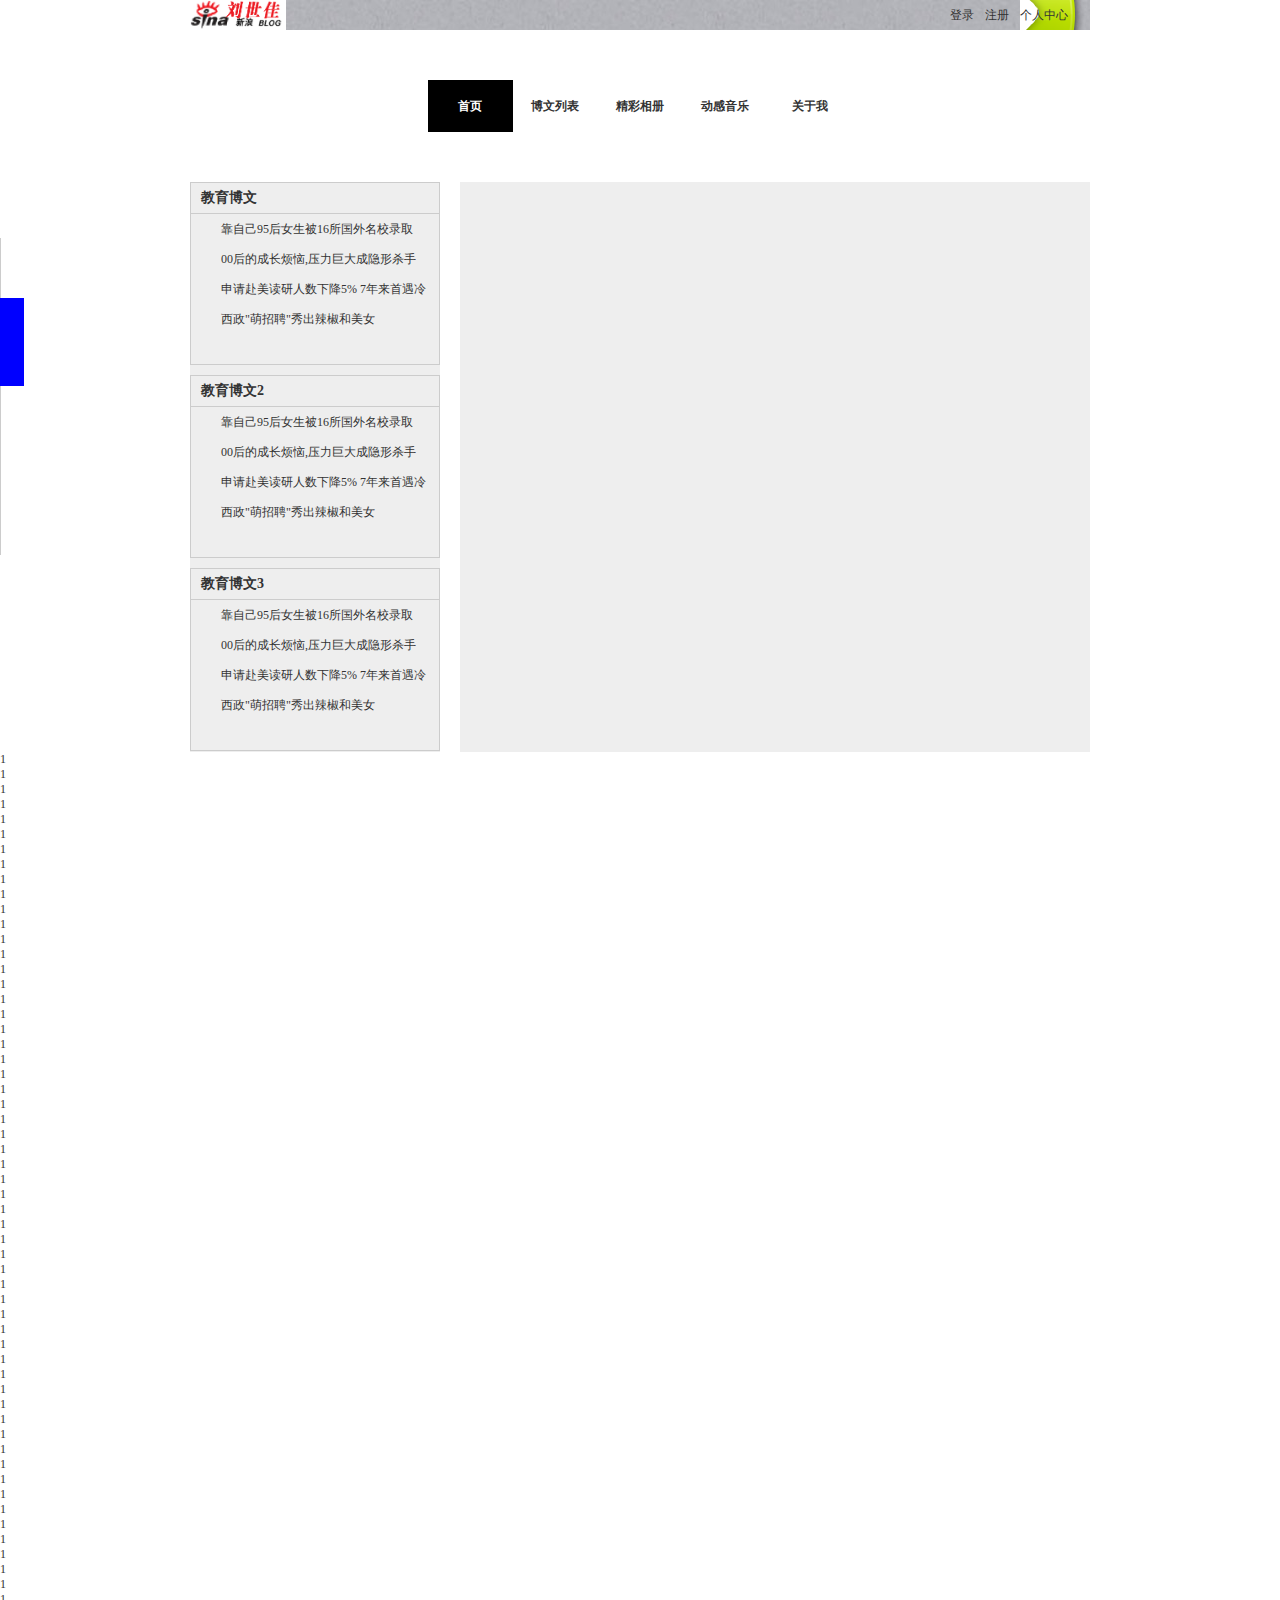
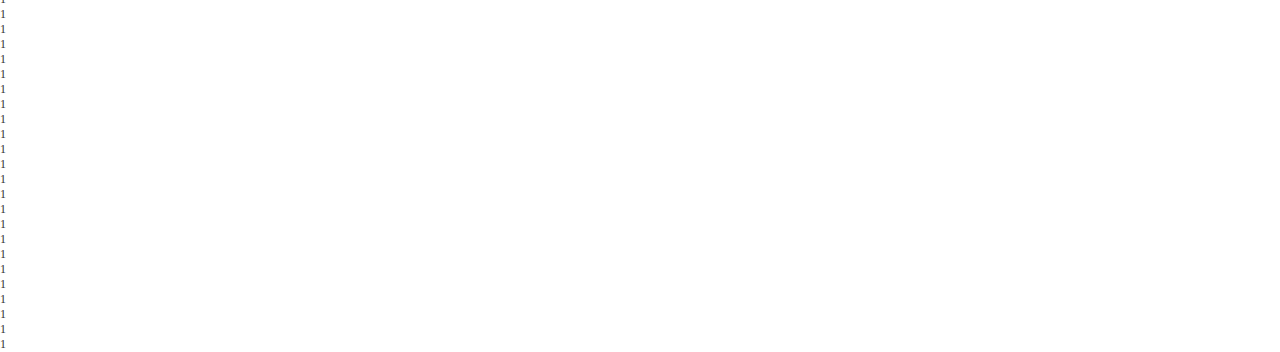
<file: boke/index.html>
<!DOCTYPE html>
<html>
<head>
<meta charset="UTF-8">
	<title>博客前端1</title>
	<script type="text/javascript" src="../tool.js"></script>
	<script type="text/javascript" src="../base.js"></script>
	<script type="text/javascript" src="base_drag.js"></script>
	<script type="text/javascript" src="index.js"></script>
	<link rel="stylesheet" type="text/css" href="style.css">
</head>
<body>

<div id="header">
	<div class="logo"><img src="img/logo.jpeg" alt=""></div>
	<div class="member">个人中心
		<ul class="member_ul">
			<li><a href="#">设置</a></li>
			<li><a href="#">焕肤</a></li>
			<li><a href="#">帮助</a></li> 
			<li><a href="#">退出</a></li>
		</ul>
	</div>
	<div class="reg">注册</div>
	<div class="login">登录</div>
</div>

<div id="reg">
	<h2><img src="img/back.png" alt="" class="close" />Member Register</h2>
	<form name="reg">
	<dl>
		<dd>用&emsp;&emsp;户&emsp;&emsp;名:
			<input type="text" name="user" class="text">
			<span class="info info_user">请输入用户名,2~20位,由字母,数字和下划线组成!</span>
			<span class="error error_user">输入不合法,请重新输入!</span>
			<span class="succ succ_user">可用 </span>
		</dd>
		<dd>密&emsp;&emsp;&emsp;&emsp;&emsp;&emsp;&emsp;&emsp;码:
			<input type="password" name="pass" class="text">
			<span class="info info_pass">
				<p>安全级别:
					<strong class="s s1">■</strong>
					<strong class="s s2">■</strong>
					<strong class="s s3">■</strong>
					<strong class="s s4" style="font-weight: normal;">低</strong>
				</p>
				<p><strong class="q1" style="font-weight: normal;">○</strong>
					6-20个字符</p>
				<p><strong class="q2" style="font-weight: normal;">○</strong>
					只能包含大小写字母、数字和非空格字符</p>
				<p><strong class="q3" style="font-weight: normal;">○</strong>
					大小写字母、数字、非空格字符两种以上</p>
			</span>
			<span class="error error_pass">输入不合法,请重新输入!</span>
			<span class="succ succ_pass">可用 </span>
		</dd>
		<dd>密码确认:
			<input type="password" name="notpass" class="text">
			<span class="info info_notpass">请再一次输入密码!</span>
			<span class="error error_notpass">密码不一致,请重新输入!</span>
			<span class="succ succ_notpass">可用 </span>
		</dd>
		<dd><span style="vertical-align: -2px">提&emsp;&emsp;&emsp;&emsp;&emsp;&emsp;&emsp;&emsp;问:</span>
			<select name="ques">
				<option value="0">----请选择----</option>
				<option value="1">--您最喜欢吃的菜</option>
				<option value="2">--您的狗狗的名字</option>
				<option value="3">--您的出生地</option>
				<option value="4">--您最喜欢的明星</option>
			</select>
		</dd>
		<dd>回&emsp;&emsp;&emsp;&emsp;&emsp;&emsp;&emsp;&emsp;答:
			<input type="text" name="ans" class="text">
			<span class="info info_ans">请输入回答2-32位!</span>
			<span class="error error_ans">回答不合法,请重新输入!</span>
			<span class="succ succ_ans">可用 </span>
		</dd>
		<dd>电子邮件:
			<input type="text" name="email" class="text">
			<span class="info info_email">请输入回合法的电子邮箱!</span>
			<span class="error error_email">邮箱地址不合法,请重新输入!</span>
			<span class="succ succ_email">可用 </span>
		</dd>
		<dd class="birthday"><span style="vertical-align: -2px">生&emsp;&emsp;&emsp;&emsp;&emsp;&emsp;&emsp;&emsp;日:</span>
			<select name="year">
				<option value="0">--请选择--</option>
			</select>年
			<select name="month">
				<option value="0">--请选择--</option>
			</select>月
			<select name="day">
				<option value="0">--请选择--</option>
			</select>日
		</dd>
		<dd style="height: 105px;"><span style="vertical-align: 85px">备&emsp;&emsp;&emsp;&emsp;&emsp;&emsp;&emsp;&emsp;注:</span>
			<textarea name="ps"></textarea>
		</dd>
		<dd style="padding: 0 0 0 320px;">还可以输入200字!</dd>
		<dd style="padding: 0 0 0 80px;"><input type="button" class="submit"></dd>
	</dl>
	</form>
</div>

<div id="login">
	<h2><img src="img/back.png" alt="" class="close" />WEB LOGIN</h2>
	<div class="user">JSoCount:<input type="text" name="user" class="text"></div>
	<div class="pass">Password: <input type="password" name="pass" class="text"></div>
	<div class="button"><input type="button" value="" class="submit"></div>
	<div class="other">For New User | Forget the Password</div>
</div>

<div id="nav">
	<ul class="about">
		<li></li>
		<li></li>
		<li></li>
		<li></li>
		<li></li>
	</ul>
	<ul class="black">
		<li>首页</li>
		<li>博文列表</li>
		<li>精彩相册</li>
		<li>动感音乐</li>
		<li>关于我</li>
	</ul>
	<div class="nav_bg">
		<ul class="white">
			<li>首页</li>
			<li>博文列表</li>
			<li>精彩相册</li>
			<li>动感音乐</li>
			<li>关于我</li>
		</ul>
	</div>
</div>
<div id="main">
	<div id="sidebar">
		<h2>教育博文</h2>
		<ul>
			<li><a href="###">
				靠自己95后女生被16所国外名校录取
			</a> </li>
			<li><a href="###">
				00后的成长烦恼,压力巨大成隐形杀手
			</a> </li>
			<li><a href="###">
				申请赴美读研人数下降5% 7年来首遇冷
			</a> </li>
			<li><a href="###">
				西政"萌招聘"秀出辣椒和美女
			</a> </li>
			<li><a href="###">

			</a> </li>
		</ul>
		<h2>教育博文2</h2>
		<ul>
			<li><a href="###">
				靠自己95后女生被16所国外名校录取
			</a> </li>
			<li><a href="###">
				00后的成长烦恼,压力巨大成隐形杀手
			</a> </li>
			<li><a href="###">
				申请赴美读研人数下降5% 7年来首遇冷
			</a> </li>
			<li><a href="###">
				西政"萌招聘"秀出辣椒和美女
			</a> </li>
			<li><a href="###">

			</a> </li>
		</ul>
		<h2>教育博文3</h2>
		<ul>
			<li><a href="###">
				靠自己95后女生被16所国外名校录取
			</a> </li>
			<li><a href="###">
				00后的成长烦恼,压力巨大成隐形杀手
			</a> </li>
			<li><a href="###">
				申请赴美读研人数下降5% 7年来首遇冷
			</a> </li>
			<li><a href="###">
				西政"萌招聘"秀出辣椒和美女
			</a> </li>
			<li><a href="###">

			</a> </li>
		</ul>
	</div>
	<div id="index">

	</div>
</div>
<div id='share'>
	<h2>分享到</h2>
	<ul>
		<li><a href="###" class="a">一键分享</a></li>
		<li><a href="###" class="b">新浪微博</a></li>
		<li><a href="###" class="c">人人网</a></li>
		<li><a href="###" class="d">百度相册</a></li>
		<li><a href="###" class="e">腾讯朋友</a></li>
		<li><a href="###" class="f">豆瓣网</a></li>
		<li><a href="###" class="g">百度新首页</a></li>
		<li><a href="###" class="h">和讯微博</a></li>
		<li><a href="###" class="i">QQ空间</a></li>
		<li><a href="###" class="j">百度搜藏</a></li>
		<li><a href="###" class="k">腾讯微博</a></li>
		<li><a href="###" class="l">开心网</a></li>
		<li><a href="###" class="m">百度贴吧</a></li>
		<li><a href="###" class="n">搜狐微博</a></li>
		<li><a href="###" class="o">QQ好友</a></li>
		<li><a href="###" class="p">更多...</a></li>
	</ul>
	<div class="share_footer">
		<a href="###">百度分享</a>
		<span></span>
	</div>
</div>

<div id="screen"></div>

<div id="test" style="clear: both"></div>



<p>1</p><p>1</p><p>1</p><p>1</p><p>1</p><p>1</p><p>1</p><p>1</p>
<p>1</p><p>1</p><p>1</p><p>1</p><p>1</p><p>1</p><p>1</p><p>1</p>
<p>1</p><p>1</p><p>1</p><p>1</p><p>1</p><p>1</p><p>1</p><p>1</p>
<p>1</p><p>1</p><p>1</p><p>1</p><p>1</p><p>1</p><p>1</p><p>1</p>
<p>1</p><p>1</p><p>1</p><p>1</p><p>1</p><p>1</p><p>1</p><p>1</p>
<p>1</p><p>1</p><p>1</p><p>1</p><p>1</p><p>1</p><p>1</p><p>1</p>
<p>1</p><p>1</p><p>1</p><p>1</p><p>1</p><p>1</p><p>1</p><p>1</p>
<p>1</p><p>1</p><p>1</p><p>1</p><p>1</p><p>1</p><p>1</p><p>1</p>
<p>1</p><p>1</p><p>1</p><p>1</p><p>1</p><p>1</p><p>1</p><p>1</p>
<p>1</p><p>1</p><p>1</p><p>1</p><p>1</p><p>1</p><p>1</p><p>1</p>


</body>
</html>
</file>
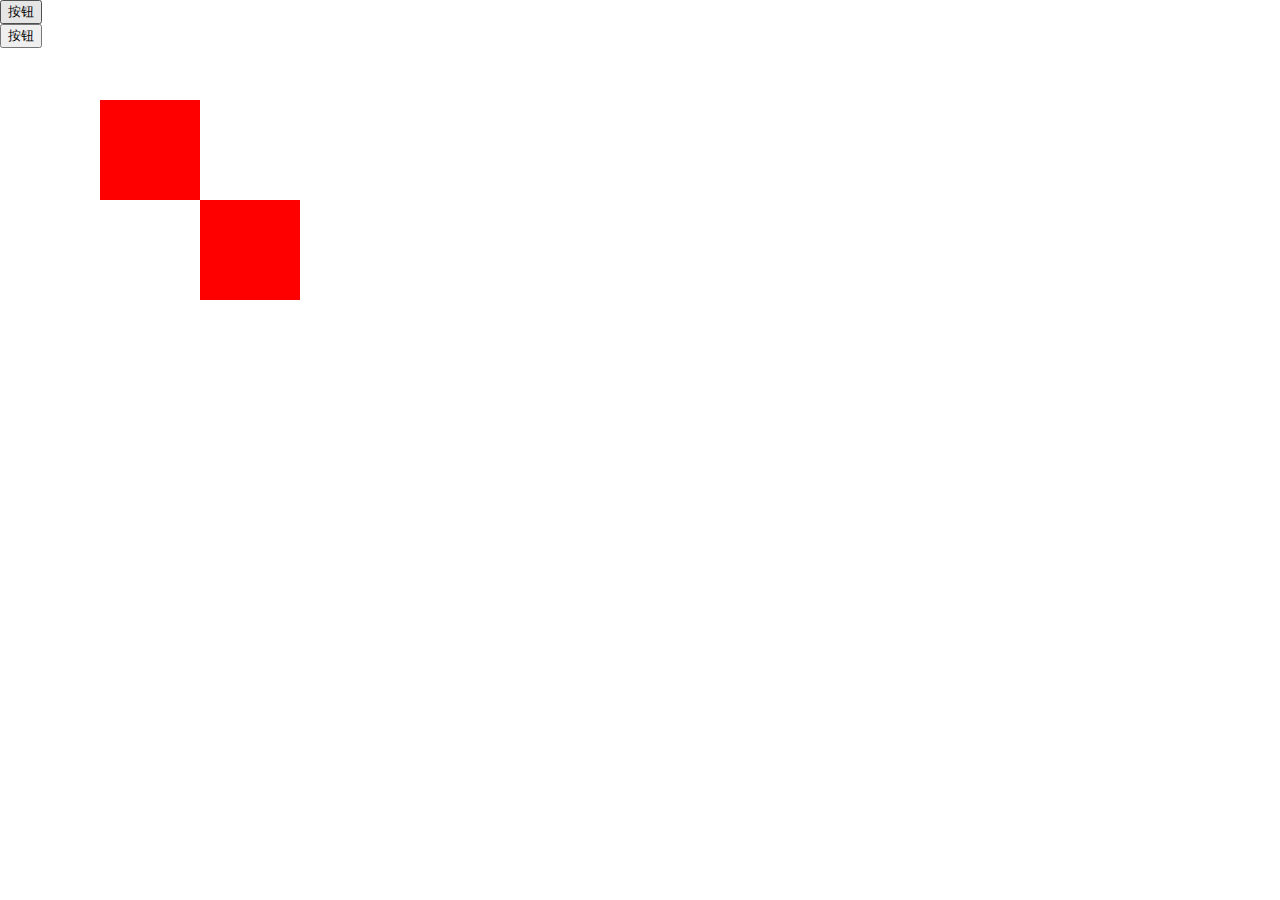
<file: boke/demo.html>
<!DOCTYPE html>
<html>
<head>
<meta charset="UTF-8">
	<title>博客前端1</title>
	<script type="text/javascript" src="../tool.js"></script>
	<script type="text/javascript" src="../base.js"></script>
	<script type="text/javascript" src="demo.js"></script>
	<link rel="stylesheet" type="text/css" href="demo.css">
</head>
<body>

<input id="button" type="button" value="按钮"><br>
<input id="button2" type="button" value="按钮">

<div id="box"></div>
<div id="pox"></div>

</body>
</html>
</file>
<file: boke/style.css>
body{
	margin: 0;
	padding: 0;
	font-size: 12px;
	color: #333;
	background: #fff;
}
ul,dl,dd,h2,p,form{
	margin: 0;
	padding: 0;
}
ul li{
	list-style-type: none;
}
#header{
	width: 900px;
	height: 30px;
	background: url(img/header_bg.jpg);
	margin: 0 auto;
}
#header .logo{
	width: 100px;
	height: 30px;
	float: left;
}
#header .logo img{
	height: 30px;
	display: block;
}
#header .member{
	width: 70px;
	height: 30px;
	line-height: 30px;
	float: right;
	background: url(img/arrow_right.png) no-repeat right center;
	cursor: pointer;
	position: relative;
}
#header ul{
	position: absolute;
	top: 30px;
	left: -20px;
	background: #FBF7E1;
	width: 100px;
	height: 0px;
	border: 1px solid #999;
	border-top: none;
	padding: 10px 0 0 0;
	display: none;
	overflow: hidden;
	opacity: 0;
	-ms-filter: progid:DXImageTransform.Microsoft.Alpha(Opacity=0);
	filter: progid:DXImageTransform.Microsoft.Alpha(Opacity=0);
}
#header ul li{
	height: 25px;
	line-height: 25px;
	text-indent: 20px;
	letter-spacing: 1px;
}
#header ul li a{
	display: block;
	text-decoration: none;
	color: #333;
	background: url(img/arrow_right.png) no-repeat left center;
}
#header ul li a:hover{
	background: #fc0;
}
#header .login,#header .reg{
	float: right;
	width: 35px;
	height: 30px;
	line-height: 30px;
	cursor: pointer;
}
#screen{
	position: absolute;
	left: 0;
	top: 0;
	width: 500px;
	height: 500px;
	background: #000;
	z-index: 9998;
	opacity: 0;
	display: none;
}
#login{
	width: 350px;
	height: 250px;
	border: 1px solid #ccc;
	position: absolute;
	display: none;
	z-index: 9999;
	background: #fff;
}
#login h2{
	text-align: center;
	line-height: 40px;
	height: 40px;
	font-size: 14px;
	letter-spacing: 1px;
	color: #666;
	margin: 0;
	padding: 0;
	border-bottom: 1px solid #ccc;
	cursor: move;
}
#login h2 img{
	width: 20px;
	height: 20px;
	float: right;
	position: relative;
	top: 10px;
	right: 8px;
	cursor: pointer;
}
#reg{
	width: 650px;
	height: 550px;
	border: 1px solid #ccc;
	position: absolute;
	z-index: 9999;
	background: #fff;
	top: 10px;
	left: 200px;
	display: none;
}
#reg h2{
	text-align: center;
	line-height: 40px;
	height: 40px;
	font-size: 14px;
	letter-spacing: 1px;
	color: #666;
	margin: 0;
	padding: 0;
	border-bottom: 1px solid #ccc;
	cursor: move;
}
#reg h2 img{
	width: 20px;
	height: 20px;
	float: right;
	position: relative;
	top: 10px;
	right: 8px;
	cursor: pointer;
}
#reg dl{
	margin: 20px;
	padding: 0 0 20px 0;
	font-size: 14px;
	color: #666;
	padding: 0 0 0 10px;
	position: relative;
}
#reg dl dd{
	height: 30px;
	padding: 5px 0;
}
#reg dl dd input.text,#reg dl dd select{
	width: 200px;
	height: 25px;
	border: 1px solid #ccc;
	background: #fff;
	font-size: 14px;
	color: #999;
}
#reg dl dd select{
	width: 202px;
}
#reg dl dd.birthday select{
	width: 100px;
}
#reg dl dd textarea{
	width: 360px;
	height: 100px;
	background: #fff;
	border: 1px solid #ccc;
}
#reg dl dd input.submit{
	width: 143px;
	height: 33px;
	/*background: url("img/") no-repeat;*/
	background: orange;
	border: none;
	cursor: pointer;
}
#reg dl dd span.info,#reg dl dd span.error,#reg dl dd span.succ{
	display: block;
	font-size: 12px;
	color: #333;
	width: 165px;
	height: 32px;
	line-height: 32px;
	padding: 0 0 0 35px;
	position: absolute;
	display: none;
}
#reg dl dd span.info{
	/*background: url("img/reg_info.png") no-repeat;*/
}
#reg dl dd span.error{
	/*background: url("img/reg_error.png") no-repeat;*/
}
#reg dl dd span.succ{
	height: 14px;
	line-height: 14px;
	/*background: url("img/reg_succ.png") no-repeat;*/
	padding: 0 0 0 20px;
	color: green;
}
#reg dl dd span.info_user{
	top: 3px;
	height: 43px;
	left: 295px;
	line-height: 18px;
	padding-top: 7px;
	/*background: url("img/reg_info2.png") no-repeat;*/
	letter-spacing: 1px;
}
#reg dl dd span.error_user{
	top: 3px;
	left: 295px;
}
#reg dl dd span.succ_user{
	top: 12px;
	left: 295px;
}
#reg dl dd span.info_pass{
	width: 244px;
	height: 102px;
	padding: 4px 0 0 16px;
	top: 5px;
	left: 295px;
	background: #FBF7E1;
}
#reg dl dd span.info_pass p{
	height: 25px;
	line-height: 25px;
	color: #666;
}
#reg dl dd span.info_pass p.s{
	color: #ccc;
}
#reg dl dd span.error_pass{
	top: 43px;
	left: 295px;
}
#reg dl dd span.succ_pass{
	top: 52px;
	left: 295px;
}
#reg dl dd span.info_notpass{
	width: 244px;
	padding: 4px 0 0 16px;
	top: 83px;
	left: 295px;
	background: #FBF7E1;
}
#reg dl dd span.error_notpass{
	top: 83px;
	left: 295px;
}
#reg dl dd span.succ_notpass{
	top: 92px;
	left: 295px;
}
#reg dl dd span.info_ans{
	width: 244px;
	padding: 4px 0 0 16px;
	top: 163px;
	left: 295px;
	background: #FBF7E1;
}
#reg dl dd span.error_ans{
	top: 163px;
	left: 295px;
}
#reg dl dd span.succ_ans{
	top: 172px;
	left: 295px;
}
#reg dl dd span.info_email{
	width: 244px;
	padding: 4px 0 0 16px;
	top: 203px;
	left: 295px;
	background: #FBF7E1;
}
#reg dl dd span.error_email{
	top: 203px;
	left: 295px;
}
#reg dl dd span.succ_email{
	top: 212px;
	left: 295px;
}
#login div.user, #login div.pass{
	font-size: 14px;
	color: #666;
	padding: 10px 0;
	text-align: center;
}
#login input.text{
	width: 200px;
	height: 25px;
	border: 1px solid #ccc;
	background: #fff;
	font-size: 14px;
}
#login .button{
	text-align: center;
	padding: 10px 0;
	/*background: url(img/login.jpg) repeat-x repeat-y;*/
}
#login input.submit{
	width: 107px;
	height: 30px;
	border: none;
	cursor: pointer;
}
#login .other{
	float: right;
	padding: 30px 15px;
}
#nav{
	width: 465px;
	height: 52px;
	/*background: url(img/nav_bg.png) no-repeat;*/
	margin: 50px auto 0 auto;
	position: relative;
	cursor: pointer;
}
#nav ul{
	height: 52px;
	cursor: pointer;
	position: absolute;
}
#nav ul.black{
	left: 20px;
	color: #333;
	z-index: 1;
}
#nav ul.white{
	width: 425px;
	z-index: 3;
	color: #fff;
}
#nav ul.about{
	z-index: 4;
	left: 20px;
	cursor: pointer;
	background: red;
	opacity: 0;
	filter: alpha(opacity=0);
}
#nav .nav_bg{
	/*display: block;*/
	width:85px;
	height: 52px;
	left: 20px;
	/*background: url("img/");*/
	background: #000;
	position: absolute;
	top: 0px;
	z-index: 2;
	/*opacity: 0.5;*/
	/*filter: alpha(opacity=50);*/
	overflow: hidden;
}
#nav ul li{
	width: 85px;
	height: 52px;
	line-height: 52px;
	text-align: center;
	font-weight: bold;
	float: left;
	cursor: pointer;
	font-weight: bold;
}
#main{
	width: 900px;
	margin: 50px auto;
}
#sidebar{
	width: 250px;
	height: 570px;
	background: #eee;
	float: left;
}
#sidebar h2{
	width: 248px;
	height: 30px;
	line-height: 30px;
	text-indent: 10px;
	margin: 0;
	padding: 0;
	font-size: 14px;
	/*background: url("img/") no-repeat;*/
	border: 1px solid #ccc;
	border-bottom: none;
}
#sidebar ul {
	height: 150px;
	border: 1px solid #ccc;
	margin: 0 0 10px 0;
	overflow: hidden;
	opacity: 1;
	filter: alpha(opacity=100);
}
#sidebar ul li{
	height: 30px;
	line-height: 30px;
	/*background: url("img/") no-repeat 12px 45%;*/
	text-indent: 30px;
}
#sidebar ul li a{
	text-decoration: none;
	color: #333;
}
#index{
	width: 630px;
	height: 570px;
	background: #eee;
	float: right;
}
#share{
	width: 210px;
	height: 315px;
	border: 1px solid #ccc;
	position: absolute;
	top: 0;
	left: -211px;
	background: #fff;
}
#share h2{
	height: 30px;
	line-height: 30px;
	margin: 0;
	padding: 0;
	background: #eee;
	font-size: 14px;
	color: #666;
	text-indent: 10px;
}
#share ul{
	padding: 3px 0 2px 5px;
	height: 254px;
}
#share ul li{
	width: 96px;
	height: 28px;
	padding: 2px;
	float: left;
}
#share ul li a{
	display: block;
	width: 95px;
	height: 26px;
	line-height: 26px;
	text-decoration: none;
	text-indent: 30px;
	/*background-image: url(img/share_bg.png);*/
	background-repeat: no-repeat;
	color: #666;
}
#share ul li a.a{
	background-position: 5px 5px;
}
#share ul li a.b{
	background-position: 5px -25px;
}
#share ul li a.c{
	background-position: 5px -55px;
}
#share ul li a.d{
	background-position: 5px -85px;
}
#share ul li a.e{
	background-position: 5px -115px;
}
#share ul li a.f{
	background-position: 5px -145px;
}
#share ul li a.g{
	background-position: 5px -175px;
}
#share ul li a.h{
	background-position: 5px -205px;
}
#share ul li a.i{
	background-position: 5px -235px;
}
#share ul li a.j{
	background-position: 5px -265px;
}
#share ul li a.k{
	background-position: 5px -295px;
}
#share ul li a.l{
	background-position: 5px -325px;
}
#share ul li a.m{
	background-position: 5px -355px;
}
#share ul li a.n{
	background-position: 5px -385px;
}
#share ul li a.o{
	background-position: 5px -415px;
}
#share ul li a.p{
	background-position: 5px -445px;
}
#share ul li a:hover{
	background-color: #eee;
	color: #06f;
	opacity: 0.7;
	filter:alpha(opacity=70);
}
#share .share_footer{
	height: 26px;
	line-height: 26px;
	/*background: red;*/
	position: relative;
	text-align: right;
}
#share .share_footer a{
	top: 7px;
	left: 0px;
	text-decoration: none;
	color: #666;
	padding: 0 13px 0 13px;
	/*background-color: red;*/
	/*background: #eee url(img/share_bg.png) no-repeat 0 -477px;*/
}
#share .share_footer a:hover{
	color: #06f;
	opacity: 0.7;
	filter:alpha(opacity=70);
}
#share .share_footer span{
	display: block;
	width: 24px;
	height: 88px;
	float: right;
	position: absolute;
	top: -230px;
	left: 210px;
	background-color: blue;
	/*background: url(img/share.png) no-repeat;*/
	cursor: pointer;
}
</file>
<file: boke/demo.css>
body{
	margin: 0;
	padding: 0;
}
#box{
	width: 100px;
	height: 100px;
	position: absolute;
	top: 100px;
	left: 100px;
	background: red;
}
#pox{
	width: 100px;
	height: 100px;
	position: absolute;
	top: 200px;
	left: 200px;
	background: red;
}
</file>
